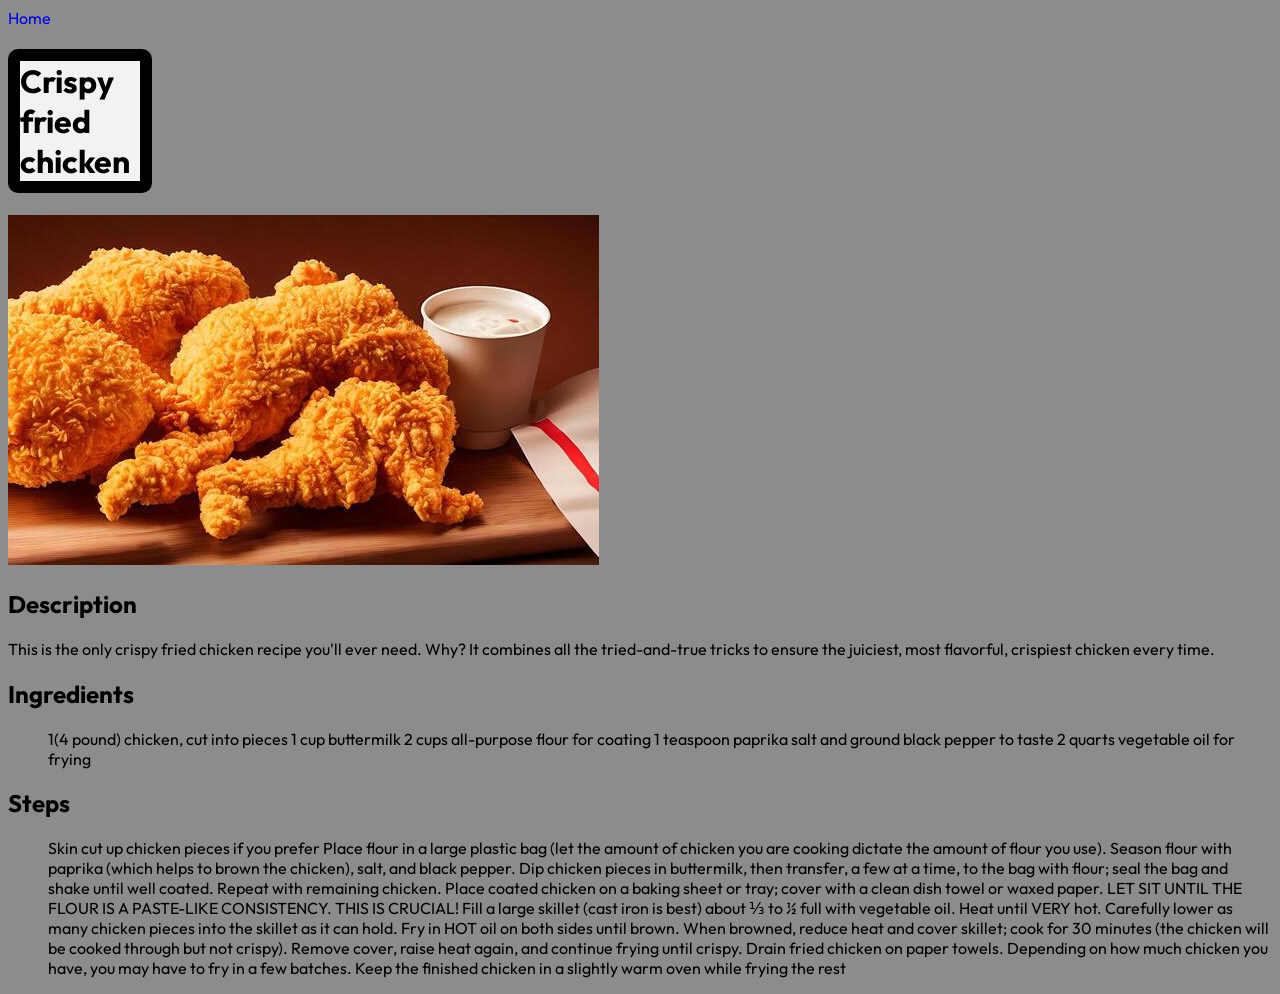
<file: crispy_fried_chicken.html>
<!DOCTYPE html>
<html lang="en">
<head>
    <meta charset="UTF-8">
    <meta name="viewport" content="width=device-width, initial-scale=1.0">
    <link rel="shortcut icon" href="burger.png" type="image/x-icon">
    <meta name="description" content="A webpage featuring the crispy fried chicken">
    <meta name="author" content="Guyaude ALLOGO">
    <meta property="og:description" content="A webpage featuring the crispy fried chicken recipe">
    <meta property="og:title" content="Single Cv page">
    <link rel="preconnect" href="https://fonts.googleapis.com">
    <link rel="preconnect" href="https://fonts.gstatic.com" crossorigin>
    <link href="https://fonts.googleapis.com/css2?family=Outfit:wght@100..900&family=Unica+One&display=swap" rel="stylesheet">
    <link rel="stylesheet" href="style.css">
    <title>Crispy fried chicken</title>
</head>
<body>
    <a href="index.html">Home</a>
    <h1>Crispy fried chicken</h1>
    <img src="delicious-hot-and-crispy-fried-chicken-meat-free-photo.jpg" alt="An image of a crispy chicken" >
    <h2>Description</h2>
    <p>This is the only crispy fried chicken recipe you'll ever need. Why? It combines all the tried-and-true tricks to ensure the juiciest, most flavorful, crispiest chicken every time.</p>
    <h2>Ingredients</h2>
    <ul>
        <li>1(4 pound) chicken, cut into pieces</li>
        <li>1 cup buttermilk</li>
        <li>2 cups all-purpose flour for coating</li>
        <li>1 teaspoon paprika</li>
        <li>salt and ground black pepper to taste</li>
        <li>2 quarts vegetable oil for frying</li>
    </ul>
    <h2>Steps</h2>
    <ul>
        <li>Skin cut up chicken pieces if you prefer</li>
        <li>Place flour in a large plastic bag (let the amount of chicken you are cooking dictate the amount of flour you use). Season flour with paprika (which helps to brown the chicken), salt, and black pepper.</li>
        <li>Dip chicken pieces in buttermilk, then transfer, a few at a time, to the bag with flour; seal the bag and shake until well coated. Repeat with remaining chicken.</li>
        <li>Place coated chicken on a baking sheet or tray; cover with a clean dish towel or waxed paper. LET SIT UNTIL THE FLOUR IS A PASTE-LIKE CONSISTENCY. THIS IS CRUCIAL!</li>
        <li>Fill a large skillet (cast iron is best) about ⅓ to ½ full with vegetable oil. Heat until VERY hot.</li>
        <li>Carefully lower as many chicken pieces into the skillet as it can hold. Fry in HOT oil on both sides until brown.</li>
        <li>When browned, reduce heat and cover skillet; cook for 30 minutes (the chicken will be cooked through but not crispy). Remove cover, raise heat again, and continue frying until crispy.</li>
        <li>Drain fried chicken on paper towels. Depending on how much chicken you have, you may have to fry in a few batches. Keep the finished chicken in a slightly warm oven while frying the rest</li>
    </ul>
    
</body>
</html>
</file>
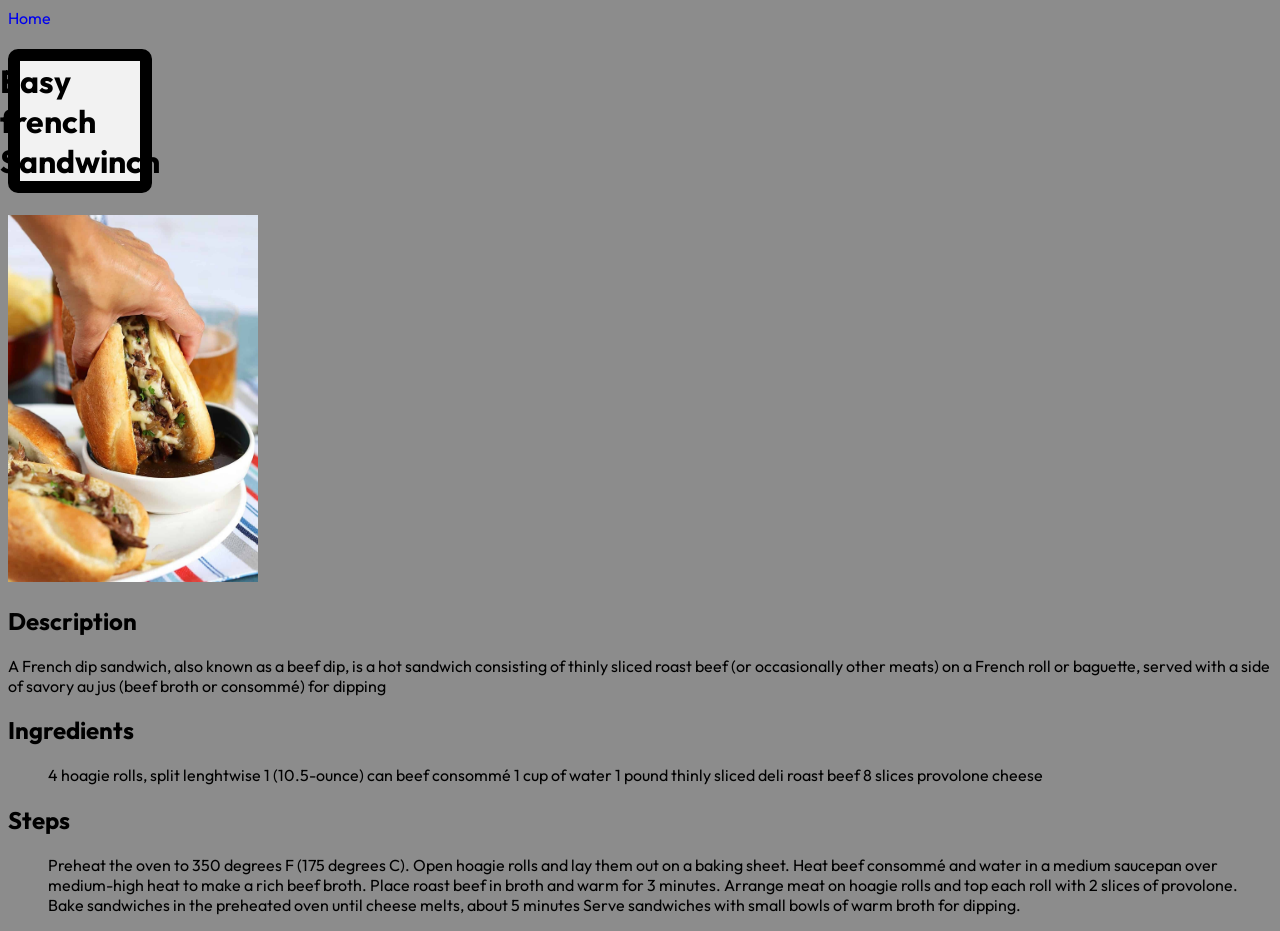
<file: easy_french_dip.html>
<!DOCTYPE html>
<html lang="en">
<head>
    <meta charset="UTF-8">
    <meta name="viewport" content="width=device-width, initial-scale=1.0">
    <link rel="shortcut icon" href="burger.png" type="image/x-icon">
    <meta name="description" content="A webpage featuring the easy french dip recipe">
    <meta name="author" content="Guyaude ALLOGO">
    <meta property="og:description" content="A webpage featuring the easy french dip recipe">
    <meta property="og:title" content="Easy french dip">
    <link rel="preconnect" href="https://fonts.googleapis.com">
    <link rel="preconnect" href="https://fonts.gstatic.com" crossorigin>
    <link href="https://fonts.googleapis.com/css2?family=Outfit:wght@100..900&family=Unica+One&display=swap" rel="stylesheet">
    <link rel="stylesheet" href="style.css">
    <title>Easy french dip sandwich</title>
</head>
<body>
    <a href="index.html">Home</a>
    <h1>Easy french Sandwinch</h1>
    <img src="Slow-Cooker-French-Dip-Sandwich-6.jpg" alt="A french dip image" width="250">
    <h2>Description</h2>
    <p>A French dip sandwich, also known as a beef dip, is a hot sandwich consisting of thinly sliced roast beef (or occasionally other meats) on a French roll or baguette, served with a side of savory au jus (beef broth or consommé) for dipping</p>
    <h2>Ingredients</h2>
    <ul>
        <li>4 hoagie rolls, split lenghtwise</li>
        <li>1 (10.5-ounce) can beef consommé</li>
        <li>1 cup of water</li>
        <li>1 pound thinly sliced deli roast beef</li>
        <li>8 slices provolone cheese</li>
    </ul>
    <h2>Steps</h2>
    <ul>
        <li>Preheat the oven to 350 degrees F (175 degrees C).</li>
        <li>Open hoagie rolls and lay them out on a baking sheet.</li>
        <li>Heat beef consommé and water in a medium saucepan over medium-high heat to make a rich beef broth.</li>
        <li>Place roast beef in broth and warm for 3 minutes.</li>
        <li>Arrange meat on hoagie rolls and top each roll with 2 slices of provolone.</li>
        <li>Bake sandwiches in the preheated oven until cheese melts, about 5 minutes</li>
        <li>Serve sandwiches with small bowls of warm broth for dipping.</li>
    </ul>
</body>
</html>
</file>
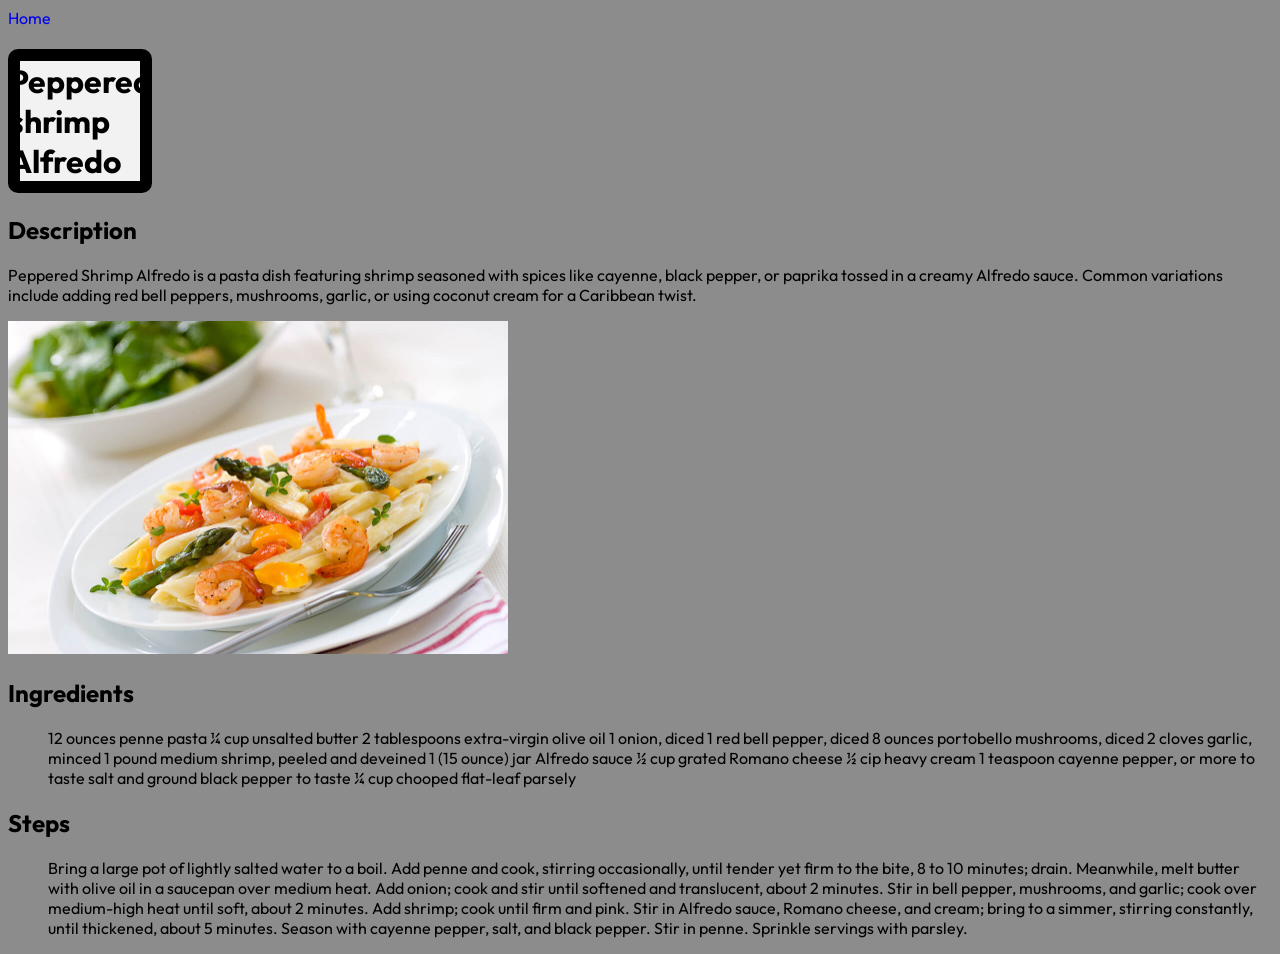
<file: peppered_shrimp.html>
<!DOCTYPE html>
<html lang="en">
<head>
    <meta charset="UTF-8">
    <meta name="viewport" content="width=device-width, initial-scale=1.0">
    <link rel="shortcut icon" href="burger.png" type="image/x-icon">
    <meta name="description" content="A webpage featuring the recipe of the famous peppered shrimp">
    <meta name="author" content="Guyaude ALLOGO">
    <meta property="og:description" content="A page of the recipe of the peppered shrimp">
    <meta property="og:title" content="Recipe of peppered shrimp">
    <link rel="preconnect" href="https://fonts.googleapis.com">
    <link rel="preconnect" href="https://fonts.gstatic.com" crossorigin>
    <link href="https://fonts.googleapis.com/css2?family=Outfit:wght@100..900&family=Unica+One&display=swap" rel="stylesheet">
    <link rel="stylesheet" href="style.css">
    <title>Peppered shrimp Alfredo</title>
</head>
<body>
    <a href="index.html">Home</a>
    <h1>Peppered shrimp Alfredo</h1>
    <h2>Description</h2>
    <p>Peppered Shrimp Alfredo is a pasta dish featuring shrimp seasoned with spices like cayenne, black pepper, or paprika tossed in a creamy Alfredo sauce.  Common variations include adding red bell peppers, mushrooms, garlic, or using coconut cream for a Caribbean twist.</p>
    <img src="Peppered-Shrimp-Alfredo.jpg" alt="A peppered shrimp Alfredo image" width="500">
    <h2>Ingredients</h2>
    <ul>
        <li>12 ounces penne pasta</li>
        <li>&frac14; cup unsalted butter</li>
        <li>2 tablespoons extra-virgin olive oil</li>
        <li>1 onion, diced</li>
        <li>1 red bell pepper, diced</li>
        <li>8 ounces portobello mushrooms, diced</li>
        <li>2 cloves garlic, minced</li>
        <li>1 pound medium shrimp, peeled and deveined</li>
        <li>1 (15 ounce) jar Alfredo sauce</li>
        <li>&frac12; cup grated Romano cheese</li>
        <li>&frac12; cip heavy cream</li>
        <li>1 teaspoon cayenne pepper, or more to taste</li>
        <li>salt and ground black pepper to taste</li>
        <li>&frac14; cup chooped flat-leaf parsely</li>
    </ul>
    <h2>Steps</h2>
    <ul>
        <li>Bring a large pot of lightly salted water to a boil. Add penne and cook, stirring occasionally, until tender yet firm to the bite, 8 to 10 minutes; drain.</li>
        <li>Meanwhile, melt butter with olive oil in a saucepan over medium heat. Add onion; cook and stir until softened and translucent, about 2 minutes. Stir in bell pepper, mushrooms, and garlic; cook over medium-high heat until soft, about 2 minutes.</li>
        <li>Add shrimp; cook until firm and pink. Stir in Alfredo sauce, Romano cheese, and cream; bring to a simmer, stirring constantly, until thickened, about 5 minutes.</li>
        <li>Season with cayenne pepper, salt, and black pepper. Stir in penne. Sprinkle servings with parsley.</li>
    </ul>
</body>
</html>
</file>
<file: style.css>
* {
  font-family: "Outfit", sans-serif;
  background-color: #8C8C8C;

}
h1{
    background-color: #F2F2F2;
    border-radius: 10px;
    border: solid 12px;
    width: 120px;
    display: flex;
    justify-content: center;
    align-items: center;
}
li{
  list-style-type: none;
  display: inline;

}
a{
  text-decoration: none;
  margin: 17px 0 0 0 ;
}

.recipe-link{
  background-color: #0D0D0D;
  border: solid 14px #0D0D0D;
}

nav {
display: flex;
align-items: center;
justify-content: space-between;
}

nav ul {
display: flex;
gap: 20px;
list-style: none;
margin: 0;
padding: 0;
}

.recipe-link {
text-decoration: none;
background-color: #0D0D0D;
color: white;
padding: 14px;
border: 1px solid #0D0D0D;
border-radius: 5px;
}
w
.title {
background-color: #732F3B;
border-radius: 10px;
border: 12px solid #732F3B;
width: 120px;
}

a:hover {
  background-color: #DBCEC3;
}
</file>
